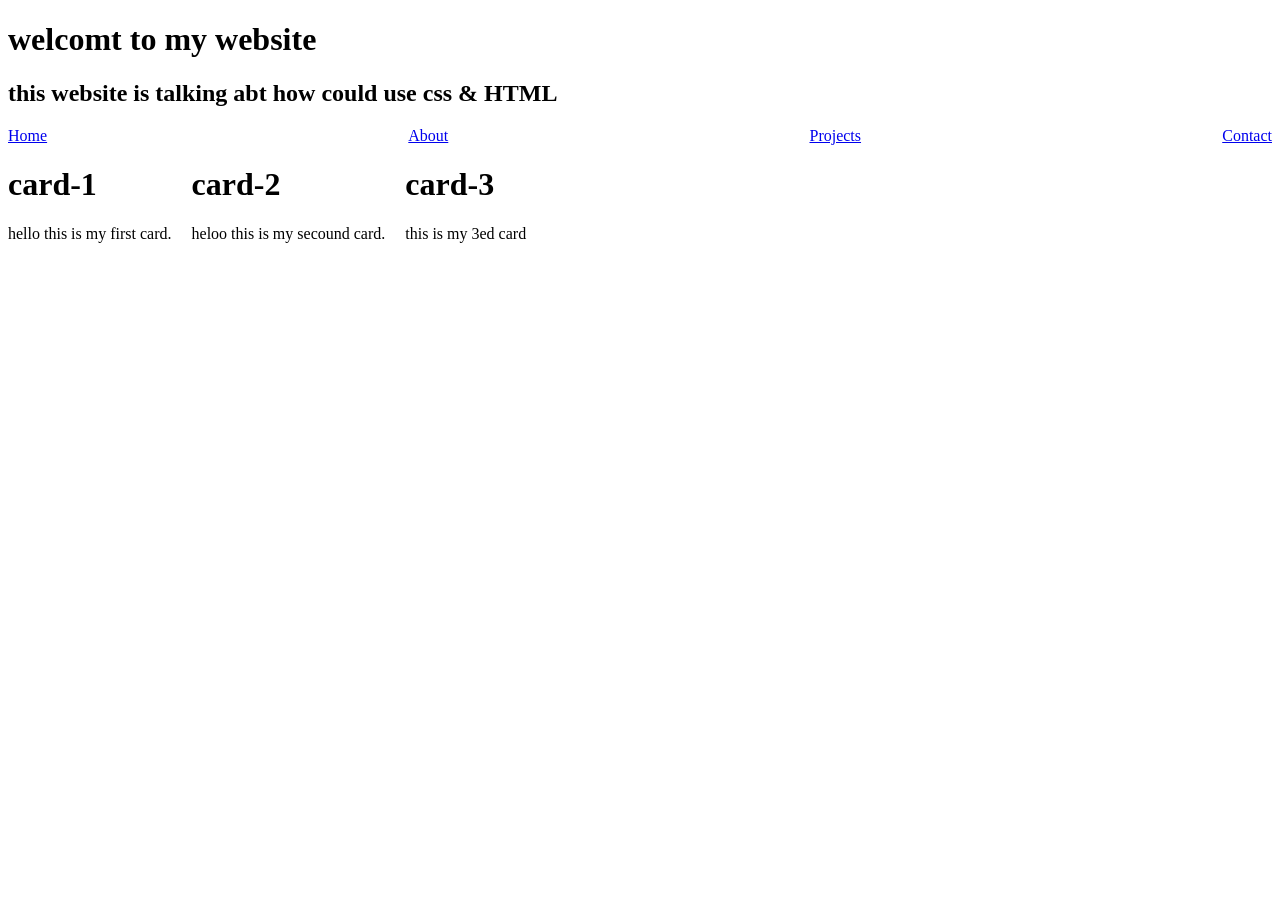
<file: project02/ex00/index.html>
<!DOCTYPE html>
<html lang="en">
<head>
<meta charset="UTF-8">
<meta name="viewport" content="width=device-width, initial-scale=1.0">
<link rel="stylesheet" href="style.css">
<title>42-css</title>
</head>
<body>
<header>
     <h1>welcomt to my website</h1>
     <h2>this website is talking abt how  could use css & HTML</h2>
</header>
<nav
class="catagory">
    <a href="#home">Home</a>
    <a href="#about">About</a>
    <a href="#projects">Projects</a>
    <a href="#contact">Contact</a>
</nav>
                  <div 
                      class="cards-contain"> 

            <div class="card">
                  <h1>card-1</h1>
                  <p>hello this is my first card.</p>
                  </div>

                  <div class=card>
                  <h1>card-2</h1>
                  <p>heloo this is my secound card.</p>
                  </div>

                  <div class="card">
                   <h1>card-3</h1>
                   <p>this is my 3ed card</p>
                  </div>

            </div>



</div>
<section id="HOME"></section>
</body>
</html>
</file>
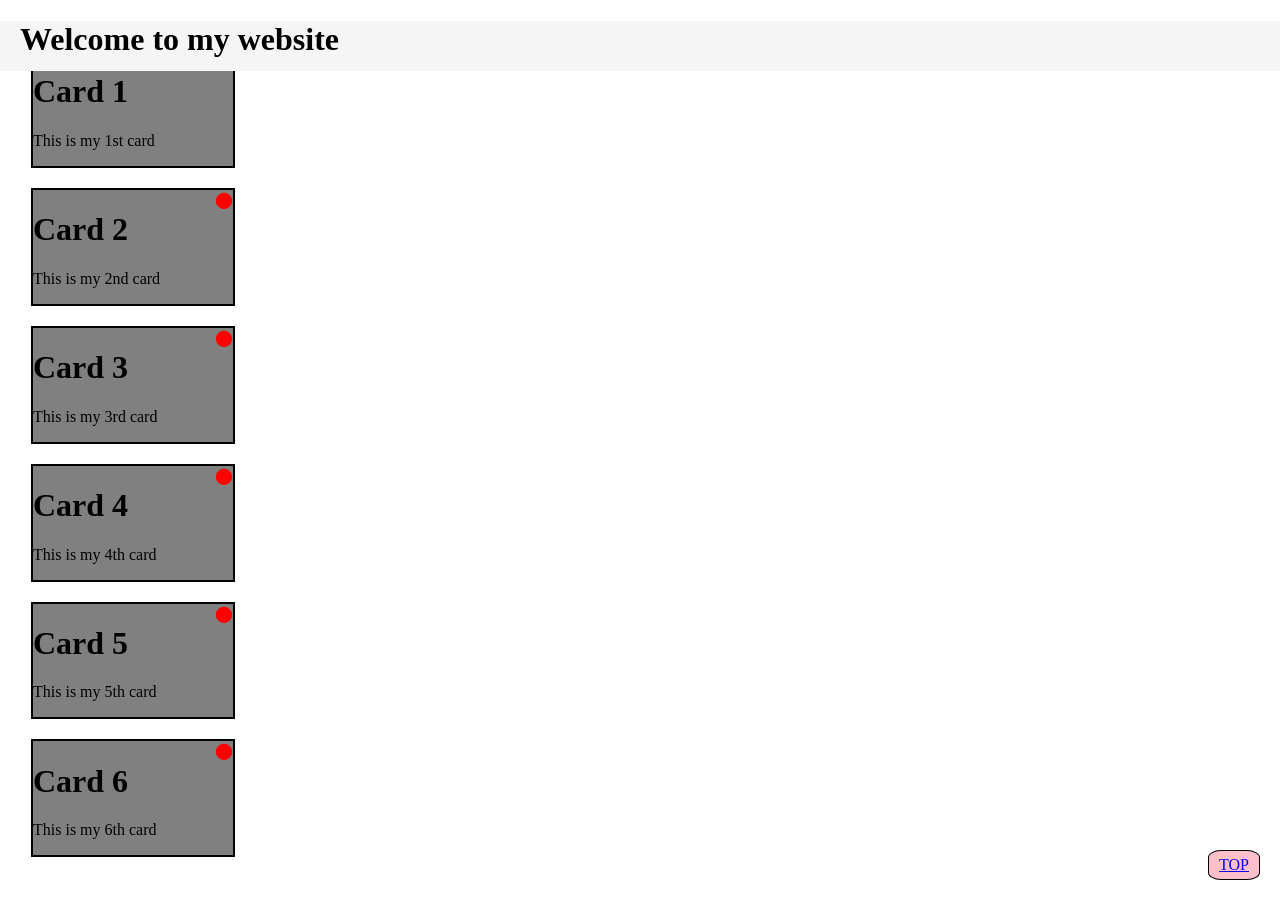
<file: project02/ex01/index.html>
<!DOCTYPE html>
<html lang="en">

<head>
    <meta charset="UTF-8">
    <meta name="viewport" content="width=device-width, initial-scale=1.0">
    <link rel="stylesheet" href="style.css">
    <title>42-css</title>
</head>

<body>

    <header>
        <h1 class="text">Welcome to my website</h1>
        
    </header>

    <div class="card_container">

        <div class="card">
            <h1>Card 1</h1>
            <p>This is my 1st card</p>
            <div class="badge">⬤</div>
        </div>

        <div class="card">
            <h1>Card 2</h1>
            <p>This is my 2nd card</p>
            <div class="badge">⬤</div>
        </div>

        <div class="card">
            <h1>Card 3</h1>
            <p>This is my 3rd card</p>
            <div class="badge">⬤</div>
        </div>

        <div class="card">
            <h1>Card 4</h1>
            <p>This is my 4th card</p>
            <div class="badge">⬤</div>
        </div>

         <div class="card">
            <h1>Card 5</h1>
            <p>This is my 5th card</p>
            <div class="badge">⬤</div>
        </div>

         <div class="card">
            <h1>Card 6</h1>
            <p>This is my 6th card</p>
            <div class="badge">⬤</div>
        </div>

    </div>

    <a href="#top" class="back-to-top">TOP</a>

</body>

</html>
</file>
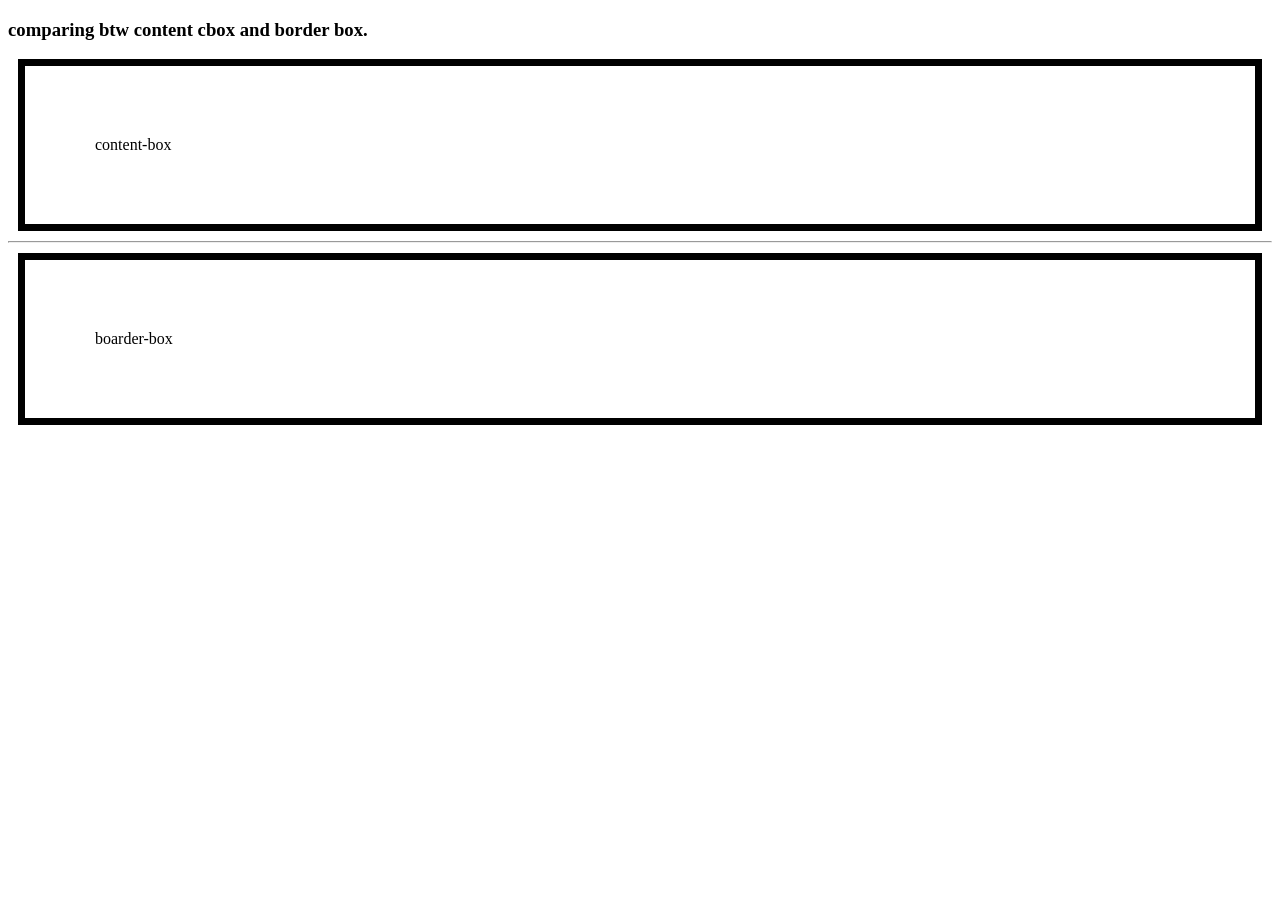
<file: project02/ex04/index.html>
<!DOCTYPE html>
<html lang="en">    
    <head>
       <mata charset="UTF-8"></mata>
       <meta name="overport" content="width=device-width, initial-scale=1.0">
       <link rel="stylesheet" href="style.css">
    </head>
        <body>
            <h3>comparing btw content cbox and border box.</h3>
          <div>
              <div class="box content-box">content-box</div>
           </div>
<hr>
           <div >
              <div class="box boarder-box">boarder-box</div>
           </div>
        </body>
</html>
</file>
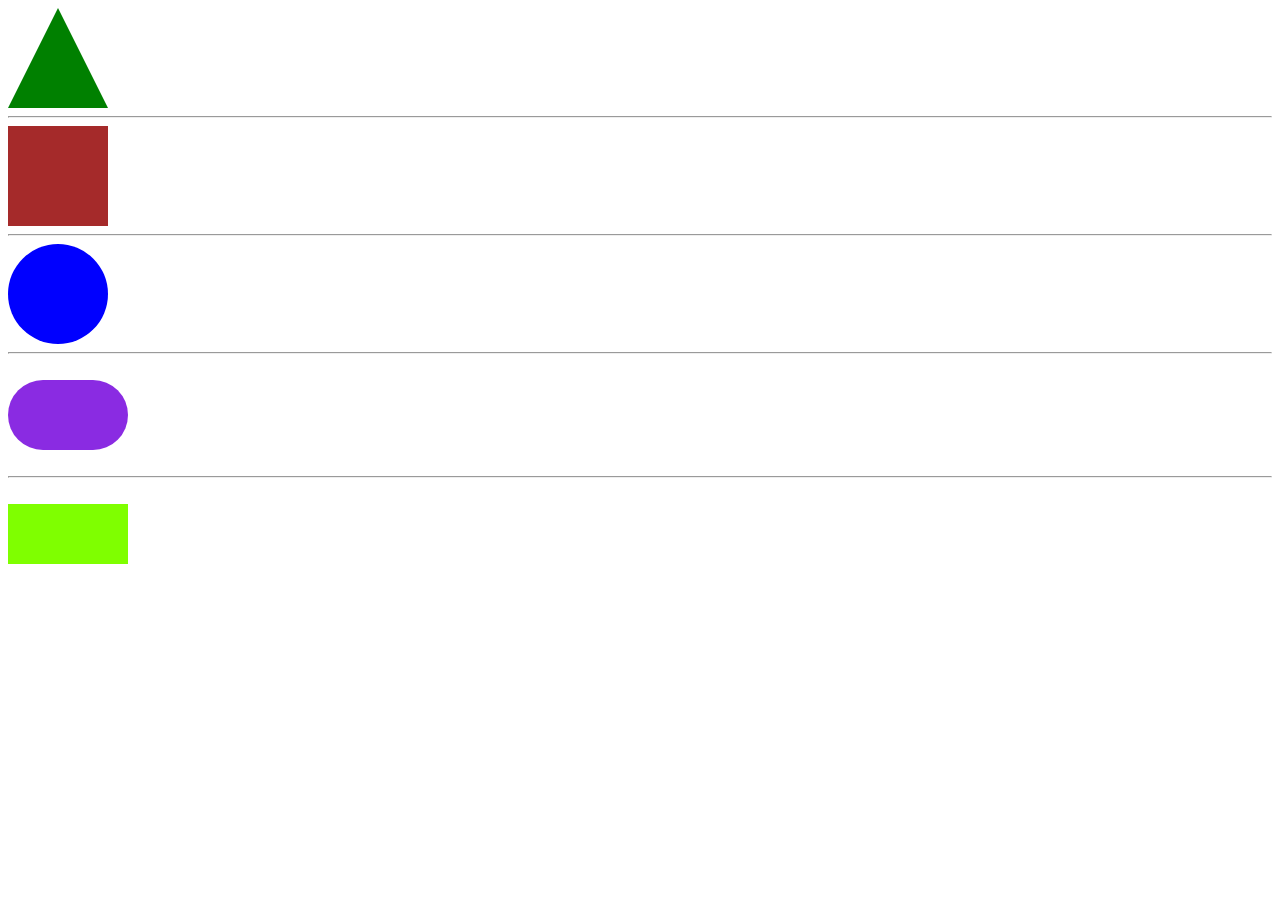
<file: project02/ex02/ex02.html>
<!DOCTYPE html>
<HTML>
    <HEAD>
        <meta charset="UTF-8">
        <meta name="viewport" content="width=device-width, initial-scale=1.0"> 
        <link rel="stylesheet" href="style.css">
    </HEAD>
        <body>
            <header>
                <div class="tringle"></div>
                <hr>
                <div class="square"></div>
                <hr>
                <div class="circle"></div>
                <hr>
                <br>
                <div class=" Capsule_Pill"></div>
                <BR>
                <hr>
                <bR>
                <div class="rectangle"></div>
</file>
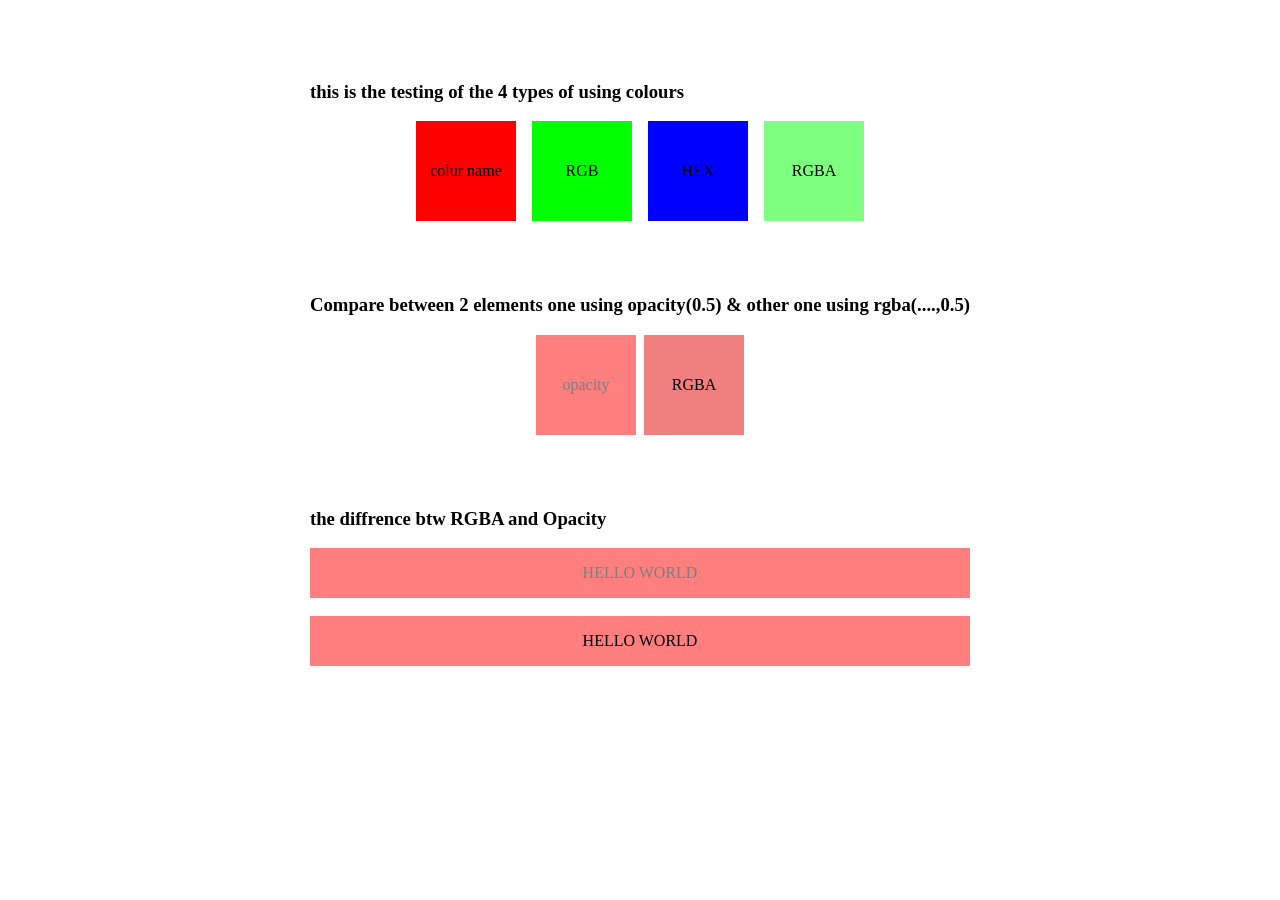
<file: project02/ex03/index03.html>
<!DOCTYPE html>
<html>
    <HEAD>
        <meta charset="UTF-8">
        <meta name="viewport" content="width=device-width, initial-scale=1.0"> 
        <link rel="stylesheet" href="style03.css">
    </HEAD>
        <body>
            <div class="display-grid"> 
            <br><br><br>

                <div class="STEP-1">
                    <h3 class="text"> this is the testing of the 4 types of using colours</h3>

                    <dav class="flex_cards">
                        <div class="box bg-red">colur name</div>
                        <br>
                        <div class="box bg-green">RGB</div>
                        <br>
                        <div class="box bg-blue">HEX </div>
                        <br>
                        <div class="box bg-green-05">RGBA</div>
                    </dav>
                </div>
                
                <br><br><br>
                
                <div class="step-2">
                    <h3 class="text">Compare between 2 elements one using opacity(0.5) & other one using rgba(....,0.5) </h3>
                    <div class="flex_cards">
                        <div class="box opa-red ">opacity</div>
                        <div class="box rba-red ">RGBA</div>
                    </div>
                </div>
                <br><br><br>
                <div class="step-3">
                    <h3 class="text">the diffrence btw RGBA and Opacity</h3>
                    <div class="opa-red text-center padding-16">HELLO WORLD</div>
                    <br>
                    <div class="RGBA text-center padding-16">HELLO WORLD</div> 
                </div>
               </div>        
        </body>    

</html>
</file>
<file: project02/ex00/style.css>
.catagory{display: flex;justify-content: space-between;align-items:center}
.cards-contain{display: flex;flex-direction:row ;flex-wrap: wrap ;gap: 20px;}
</file>
<file: project02/ex01/style.css>
.text{
display: flex;
position: fixed;
background-color: whitesmoke;
box-sizing: border-box;
top: 0;
left: 0;
width: 100%;
height: 50px;
padding-left: 20px
;z-index: 1000;
}
.card_container{ 
display:flex;
flex-direction: column;
height: 120px;
width: 250px;
align-items: center;
gap: 20px;
position:relative ;margin-top: 50px;
} 
.card{position:relative
;background-color: gray;
border: 2px solid black
;width: 200px;
height: 200px;}

.badge{position: absolute; 
    top:0;right:0;
    color: red;}

.back-to-top {
position: fixed;
bottom: 20px;
right: 20px;
background-color: pink;
padding: 5px 10px;
cursor: pointer;
border:1px solid black
;border-radius: 25%
;
}
</file>
<file: project02/ex04/style.css>
/* style */
.box{display: grid;
    justify-content: space-between;
    flex-direction:column;
    
    align-items: center;
        text-align: center ;
    border: 7px solid black;}

    
/*box */




.content-box{
    box-sizing:content-box 
;border: 7px solid black;
padding: 70px
;margin: 10px;
}

.boarder-box{
box-sizing: border-box
border 7px;
padding: 70px;
margin: 10px;
}
*,
*::before,
*::after {

    box-sizing: border-box
}
</file>
<file: project02/ex02/style.css>
.square{color: brown;
width: 100px; height: 100px;
background-color: brown;
}

.circle{color: blue;
    width: 100px;height: 100px;
    border-radius: 50px;
    background-color: blue;
}

.rectangle{color:chartreuse;
    width: 120px;
    height: 60px;
background-color: chartreuse;
}
.tringle{
    width: 0;
    height: 0;
    border-left: 50px solid transparent;
    border-right:50px solid transparent;
    border-bottom: 100px solid green;
}

.Capsule_Pill{background-color: blueviolet;
    width: 120px;
    height: 70px;
border-radius: 80px;
}
</file>
<file: project02/ex03/style03.css>
/* diplay */
.display-grid{
    display: grid;
    justify-content: center;
}
.flex_cards{
    display: flex;
    flex-direction: row;
    align-items: center;
    text-align: center;
    justify-content:center;
    width: 100%;
    gap: 8px;
}
/* text */
.text-center{
    text-align: center;
}

/* box priaroties */
.box{
    display: flex;
    align-items: center;
    justify-content: center;
    width:100px;
    height: 100px;
}
.padding-16{
    padding: 16px;
}



/* COLORS */
.bg-red{
    background-color: red;
}

.bg-green{
    background-color: rgb(0,255,0);
}

.bg-blue{
background-color: #0000ff;
}
.bg-green-05{
    background-color: rgba(0,255,0,0.5);
}
.opa-red{
    background-color: red;
    opacity: 0.5;
}
.rba-red{
    background-color: rgba(225,0, 0, 0.5);
}
.RGBA{
    background-color: rgba(255, 0, 0, 0.5);
}
</file>
